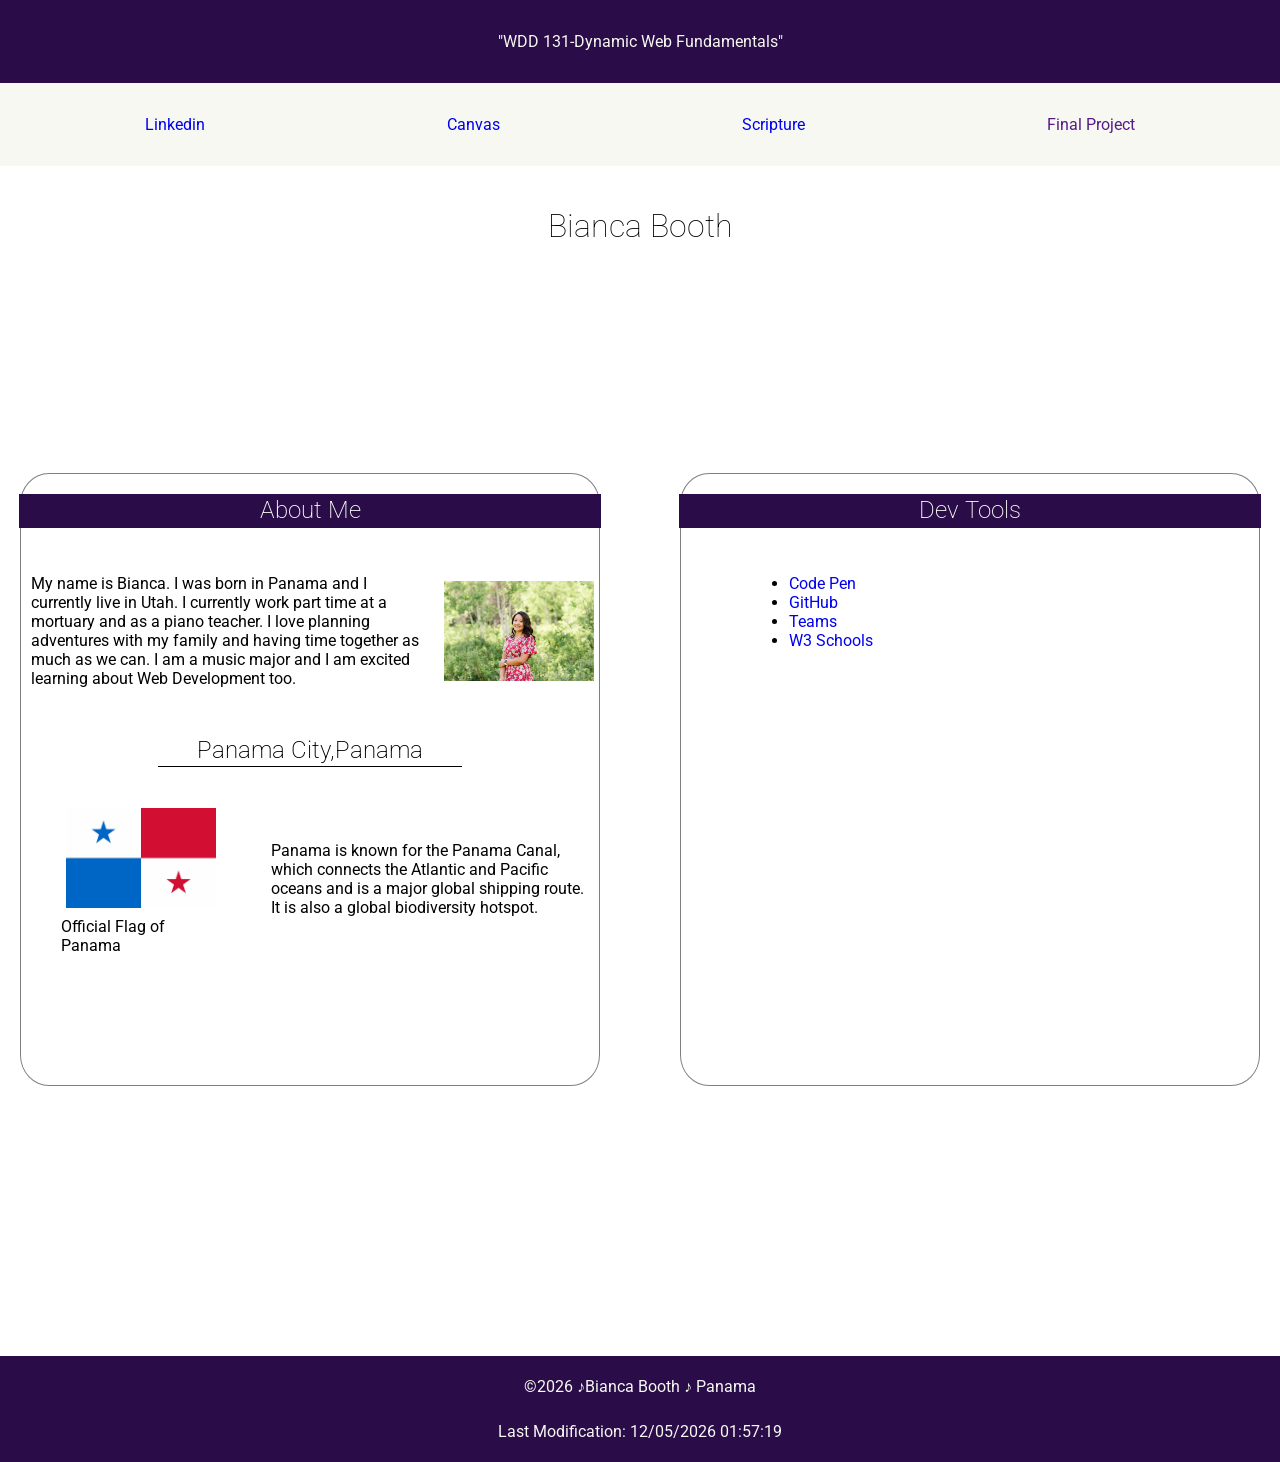
<file: index.html>
<!DOCTYPE html>
<html lang="en">
<head>
    <meta charset="UTF-8">
    <meta name="viewport" content="width=device-width, initial-scale=1.0">
    <link rel="preconnect" href="https://fonts.googleapis.com">
    <link rel="preconnect" href="https://fonts.gstatic.com" crossorigin>
    <link href="https://fonts.googleapis.com/css2?family=Roboto:wght@100..900&display=swap" rel="stylesheet">
    <link rel="stylesheet" href="styles/base.css">
    <meta name="description" content="Index page of WDD131-Dynamic Web Fundamentals.It has information about Bianca Booth and Panama and useful developer links.">
    <meta name="author" content="Bianca Booth">
    <script src="scripts/getdates.js" defer></script>
    <title>WDD 131-Dynamic Web Fundamentals-Bianca Booth</title>
</head>
<body>
    <header>
        <span id="course-title">"WDD 131-Dynamic Web Fundamentals"</span>
        <nav>
            <a href="https://www.linkedin.com/in/bianca-booth">Linkedin</a>
            <a href="https://byupw.instructure.com/.">Canvas</a>
            <a href="https://www.churchofjesuschrist.org/study/scriptures/nt/rom/8?lang=eng&id=p38-p39#p38">Scripture</a>
            <a href="">Final Project</a>
        </nav>
    </header>
    <main>
        <h1>Bianca Booth</h1>
        
        <section class="card card1">
            <h2>About Me</h2>
            <div class="card1">  
                <img class="photo" src="images/profile.jpg" alt="Bianca's Booth photo with green nature background">
                <p>My name is Bianca. I was born in Panama and I currently live in Utah. I currently work part time at a mortuary and as a piano teacher. I love planning adventures with my family and having time together as much as we can. I am a music major and I am excited learning about Web Development too.</p>
            </div>
            <h2 class="nobakcground">Panama City,Panama</h2>
            <div class="card2">
                <p>Panama is known for the Panama Canal, which connects the Atlantic and Pacific oceans and is a major global shipping route. It is also a global biodiversity hotspot. </p>
                <figure>
                    <img class="flag" src="images/panama-flag.jpg" alt="Panama's Flag">
                    <figcaption>Official Flag of Panama</figcaption>
                </figure>
            </div>
        </section>
        <section class="card card2">
            <h2>Dev Tools</h2>
            <div class="list">
                <ul>
                    <li>
                    <a href="https://codepen.io">Code Pen</a>
                    </li>
                    <li>
                    <a href="https://github.com">GitHub</a>
                    </li>
                    <li>
                    <a href="https://teams.microsoft.com">Teams</a>
                    </li>
                    <li>
                    <a href="https://w3schools.com">W3 Schools</a>
                    </li>
                </ul>
            </div>
        </section> 
    </main>
    <footer>
        <p>&copy;<span id="currentYear"></span> &#9834;Bianca Booth &#9834; Panama</p>
        <p id="lastModified"></p>
    </footer>
    
</body>
</html>
</file>
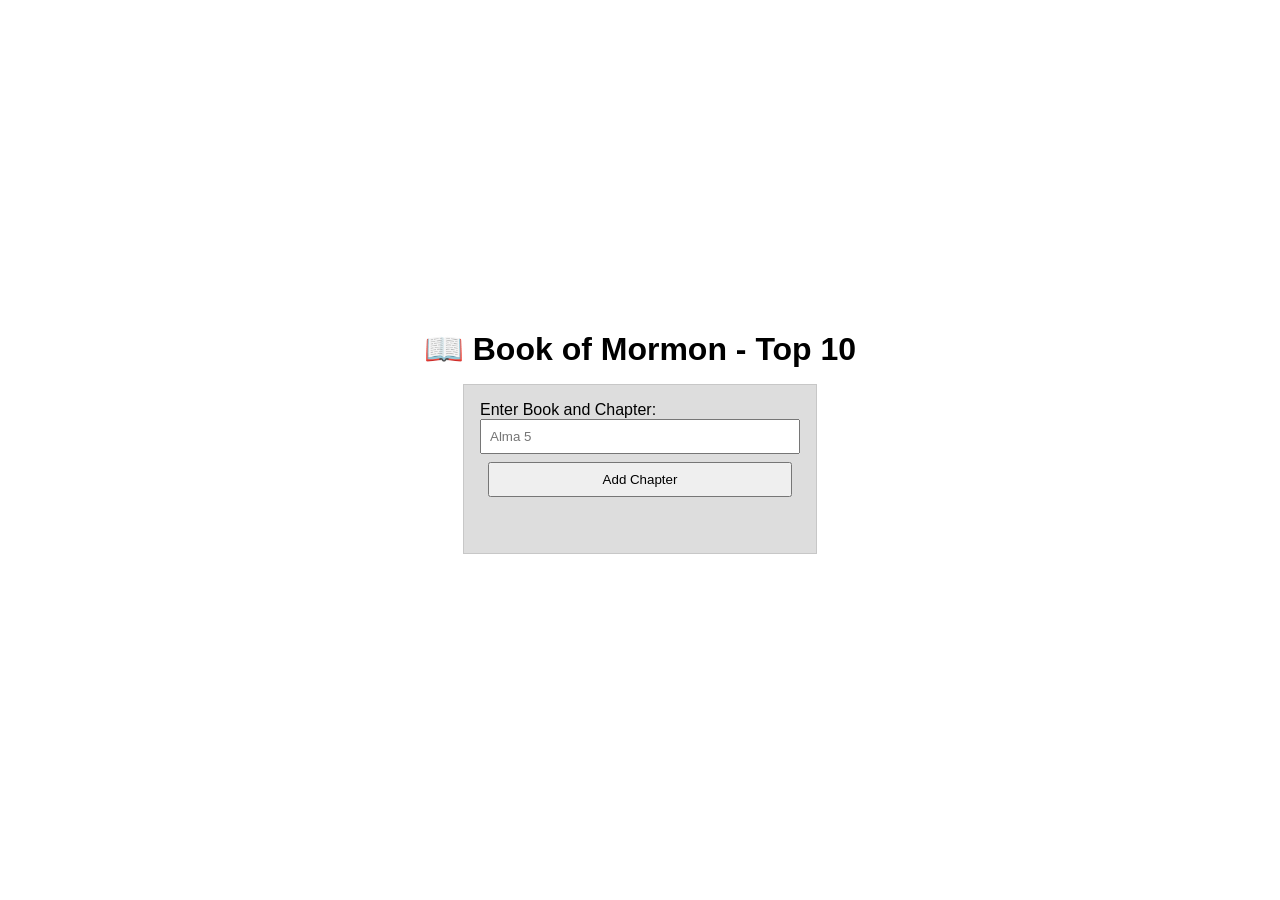
<file: week02/bom.html>
<!DOCTYPE html>
<html lang="en">
<head>
    <meta charset="UTF-8">
    <meta name="viewport" content="width=device-width, initial-scale=1.0">
	<meta name="description" content="Practicing DOM with the 10 favorite books of the book of mormons acitvity.">
	<meta name="author" content="Bianca Booth">
	<link rel="stylesheet" href="styles/bom.css">
	<script src="scripts/bom.js" defer></script>
    <title>Book of Mormon 10 Favorite Books</title>
</head>
<body>
<h1>📖 Book of Mormon - Top 10</h1>
<main>
	<label for="favchap">Enter Book and Chapter: </label>
	<input type="text" id="favchap" placeholder="Alma 5">
	<button type="submit">Add Chapter</button>
	<ul id="list"></ul>
</main>

</body>
</html>
</file>
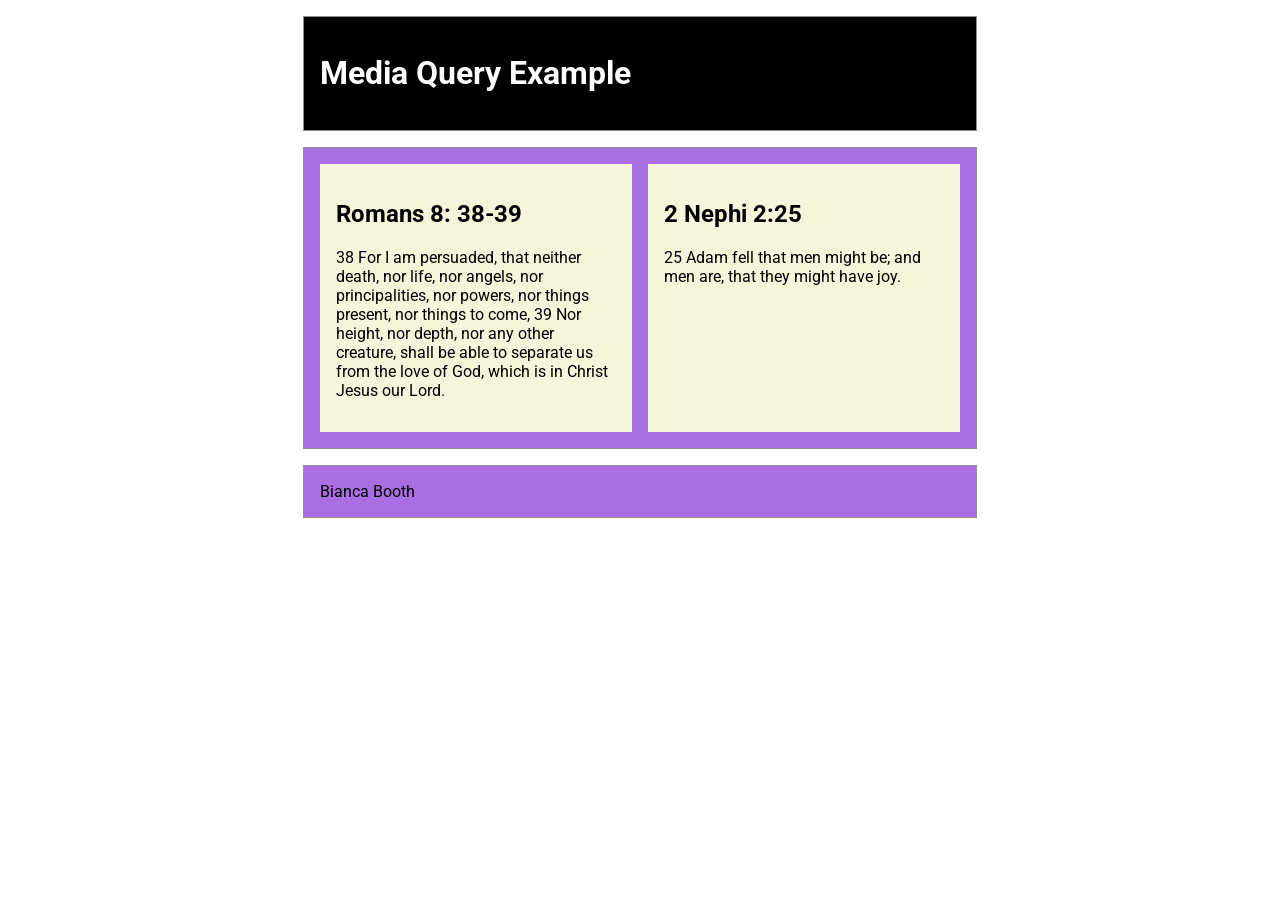
<file: week02/media-query.html>
<!DOCTYPE html>
<html lang="en">
<head>
    <meta charset="UTF-8">
    <meta name="viewport" content="width=device-width, initial-scale=1.0">
    <link rel="preconnect" href="https://fonts.googleapis.com">
    <link rel="preconnect" href="https://fonts.gstatic.com" crossorigin>
    <link href="https://fonts.googleapis.com/css2?family=Roboto:wght@100..900&display=swap" rel="stylesheet">
    <meta name="description" content="Media query activity">
    <meta name="author" content="Bianca Booth">
    <link rel="stylesheet" href="styles/media-query.css">
    <link rel="stylesheet" href="styles/media-query-large.css">
    <title>WDD 131 - Media Query Example</title>
</head>
<body>
    <header>
        <h1>Media Query Example</h1>
    </header>
    <main>
        <section>
            <h2>Romans 8: 38-39</h2>
            <p>38 For I am persuaded, that neither death, nor life, nor angels, nor principalities, nor powers, nor things present, nor things to come, 39 Nor height, nor depth, nor any other creature, shall be able to separate us from the love of God, which is in Christ Jesus our Lord.</p>
        </section>
        <section>
            <h2>2 Nephi 2:25</h2>
            <p>25 Adam fell that men might be; and men are, that they might have joy.</p>
        </section>

    </main>
    <footer>Bianca Booth</footer>
    
</body>
</html>
</file>
<file: styles/base.css>
:root{
    --primary-color:rgb(41, 12, 72);
    --secondary-color:rgb(248, 248, 242);

}
body{
    font-family: "Roboto", sans-serif;
    font-weight: 400;
    margin: 0 auto;
    max-width: 100%;
    display: grid;
    grid-template: auto 1fr auto / auto 1fr auto;
}
header{
    
    grid-column: 1/4;
    text-align: center;
    
    
}


h2{
    font-weight: 200;
    background-color: var(--primary-color);
    color:var(--secondary-color);
    padding:2px;
    height: 30px;
    width: 100%;
    text-align: center;
    

}

h1{
    font-weight: 100;
    text-align: center;
    grid-column: 1/3;
    height:50px;
    
}
#course-title{
    display:block;
    background-color:var(--primary-color);
    color: var(--secondary-color);
    text-align: center;
    padding:2rem;
}
nav{
    display:flex;
    flex: 1 1 auto;
    align-items: center;
    justify-content: space-around;
    gap: 1rem;
    background-color: var(--secondary-color);
    padding: 2rem;    
}
a{
    text-decoration: none;
}
a:hover{
    color:black;
}
.nobakcground{
    background-color: transparent;
    color: black;
    height: auto;
    border-bottom: 1px solid black;
    width:300px;
}
main{
    display:grid;
    grid-template-columns: 1fr 1fr;
    gap: 5rem;
    margin:20px;
    height: 100vh;
    
    
}
.container{
    border:1px solid gray;
    border-radius: 5%;
}

img{
    width:150px;
    height:auto;
    margin:5px;
    
}

.card1{
    display:flex;
    flex-direction:row-reverse;
    align-items: center;
    box-sizing: border-box;
    width: 100%;
    
    
    
}
.card2{
    display: flex;
    flex-direction: row-reverse;
    align-items: center;
    box-sizing: border-box;
    width: 100%;
    
    
    
   
}
.list{
    width: 80%;
    box-sizing: border-box;
    display: flex;
    flex-direction: column;
    padding: 10px;
    
}

.card{
    display:flex;
    flex-direction: column;
    border: 1px solid gray;
    border-radius: 5%;
    height:100%;
    
    
        
}

.card p {
    padding: 10px;
}


  

footer p {
    text-align: center;
    padding: 5px;
}
footer{
    background-color: var(--primary-color);
    color: var(--secondary-color);
    align-items: center;
    grid-column: 1/4;
    position: relative;
    top:250px;
   
}
</file>
<file: week02/styles/bom.css>
* {
	margin: 0;
	padding: 0;
}

body {
	height: 100vh;
	display: flex;
	flex-direction: column;
	align-items: center;
	justify-content: center;
	font-family: Acme, Arial, sans-serif;
}

h1 {
	font-size: 1.5rem;
}

main {
	margin: 1rem auto;
	border: 1px solid rgb(0 0 0 / 0.1);
	padding: 1rem;
	background-color: #ddd;
	display: flex;
	flex-direction: column;
}

input,
button {
	padding: 0.5rem;
}

button {
	margin: 0.5rem;
}

.delete {
	width: fit-content;
}

.input {
	display: flex;
	gap: 1rem;
}

.list {
	padding: 0.5rem;
}

ul {
	margin: 1rem;
	list-style: none;
}

li {
	display: flex;
	align-items: center;
	justify-content: space-between;
}

@media only screen and (min-width: 32.5em) {
	h1 {
		font-size: 2rem;
	}

	main {
		width: 320px;
	}
}
</file>
<file: week02/styles/media-query.css>
body{
    font-family: "Roboto", sans-serif;
}  
header, main, footer{
    max-width: 640px;
    margin: 1rem auto;
    border: 1px solid #968d8d;
    padding: 1rem;
    background-color: rgb(169, 110, 225);
}  
main{
    display: grid;
    grid-template-columns: 1fr;
    gap: 1rem;
}
section{
    padding: 1rem;
    background-color: beige;
}
</file>
<file: week02/styles/media-query-large.css>
@media screen and (min-width: 500px){
    header{
        background-color: black;
        color:white;
    }
    main{
        grid-template-columns: 1fr 1fr;
    }
}
</file>
